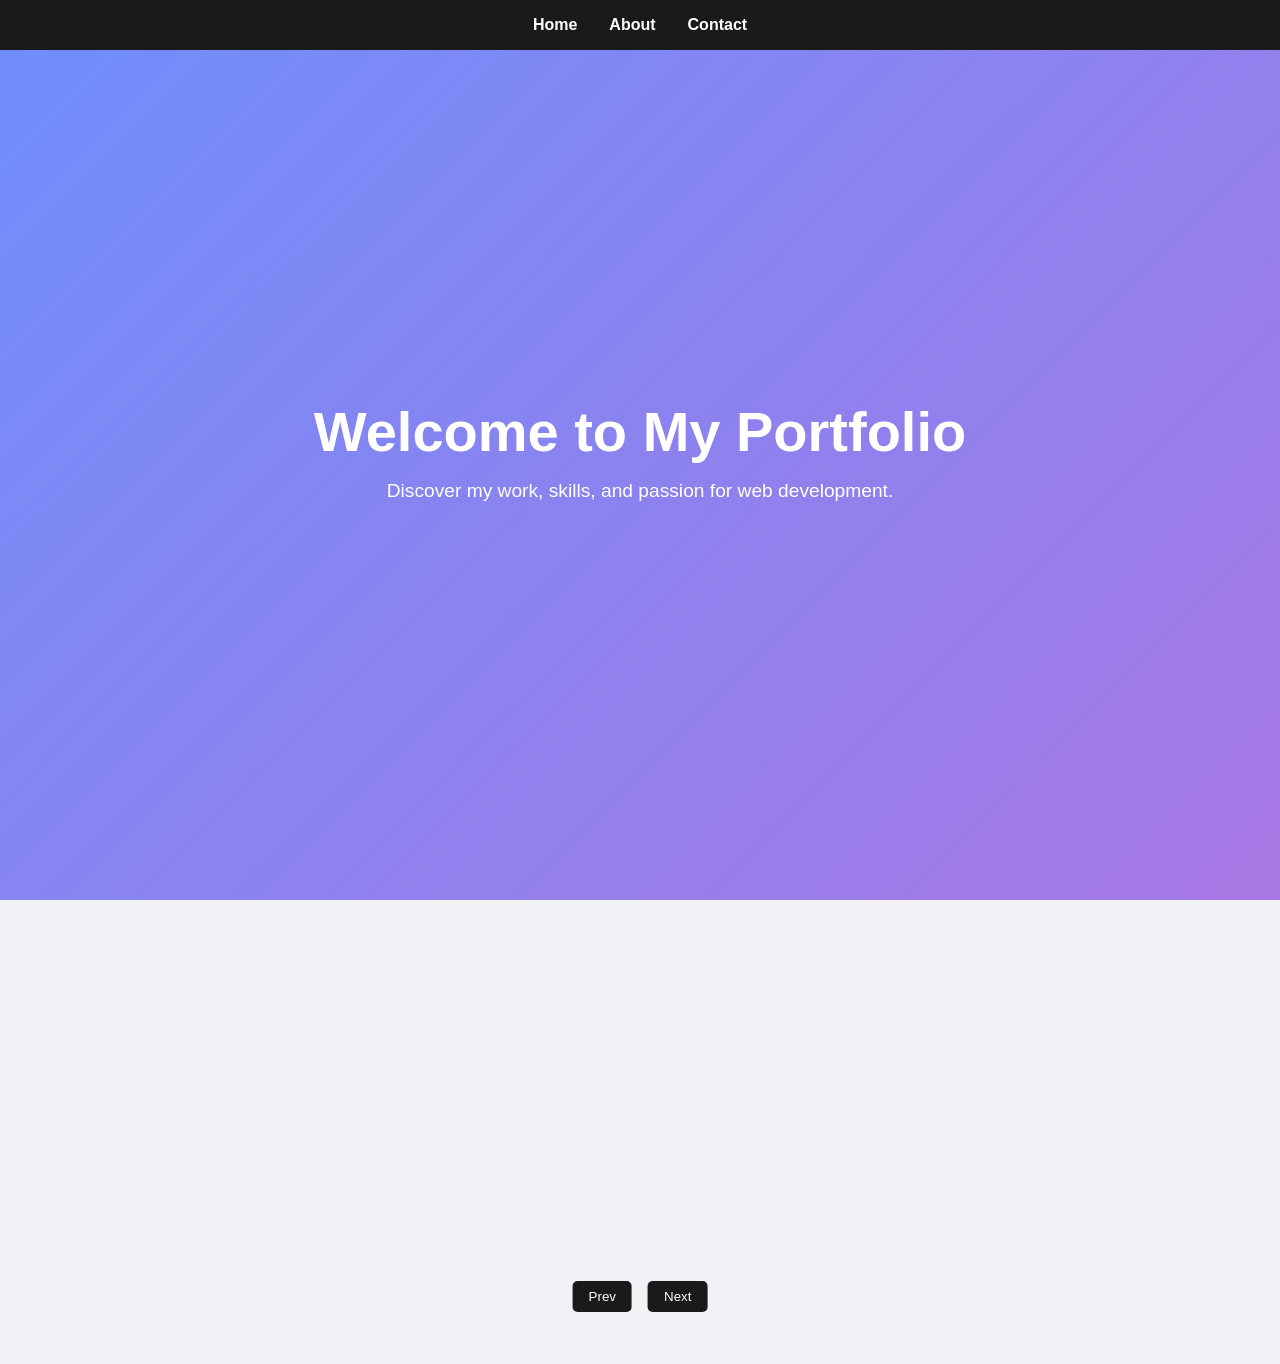
<file: index.html>
<script type="text/javascript">
        var gk_isXlsx = false;
        var gk_xlsxFileLookup = {};
        var gk_fileData = {};
        function filledCell(cell) {
          return cell !== '' && cell != null;
        }
        function loadFileData(filename) {
        if (gk_isXlsx && gk_xlsxFileLookup[filename]) {
            try {
                var workbook = XLSX.read(gk_fileData[filename], { type: 'base64' });
                var firstSheetName = workbook.SheetNames[0];
                var worksheet = workbook.Sheets[firstSheetName];

                // Convert sheet to JSON to filter blank rows
                var jsonData = XLSX.utils.sheet_to_json(worksheet, { header: 1, blankrows: false, defval: '' });
                // Filter out blank rows (rows where all cells are empty, null, or undefined)
                var filteredData = jsonData.filter(row => row.some(filledCell));

                // Heuristic to find the header row by ignoring rows with fewer filled cells than the next row
                var headerRowIndex = filteredData.findIndex((row, index) =>
                  row.filter(filledCell).length >= filteredData[index + 1]?.filter(filledCell).length
                );
                // Fallback
                if (headerRowIndex === -1 || headerRowIndex > 25) {
                  headerRowIndex = 0;
                }

                // Convert filtered JSON back to CSV
                var csv = XLSX.utils.aoa_to_sheet(filteredData.slice(headerRowIndex)); // Create a new sheet from filtered array of arrays
                csv = XLSX.utils.sheet_to_csv(csv, { header: 1 });
                return csv;
            } catch (e) {
                console.error(e);
                return "";
            }
        }
        return gk_fileData[filename] || "";
        }
        </script><!DOCTYPE html>
<html lang="en">
<head>
    <meta charset="UTF-8">
    <meta name="viewport" content="width=device-width, initial-scale=1.0">
    <title>Modern Portfolio - Home</title>
    <link rel="stylesheet" href="styles.css">
    <link rel="stylesheet" href="home.css">
</head>
<body>
    <nav>
        <ul>
            <li><a href="index.html">Home</a></li>
            <li><a href="about.html">About</a></li>
            <li><a href="contact.html">Contact</a></li>
        </ul>
    </nav>

    <section class="hero">
        <h1>Welcome to My Portfolio</h1>
        <p>Discover my work, skills, and passion for web development.</p>
    </section>

    <div class="slider">
        <div class="slides">
            <div class="slide" style="background-image: url('https://picsum.photos/1000/400?image=1');"></div>
            <div class="slide" style="background-image: url('https://picsum.photos/1000/400?image=2');"></div>
            <div class="slide" style="background-image: url('https://picsum.photos/1000/400?image=3');"></div>
        </div>
        <div class="slider-controls">
            <button onclick="prevSlide()">Prev</button>
            <button onclick="nextSlide()">Next</button>
        </div>
    </div>

    <script src="slider.js"></script>
</body>
</html>
</file>
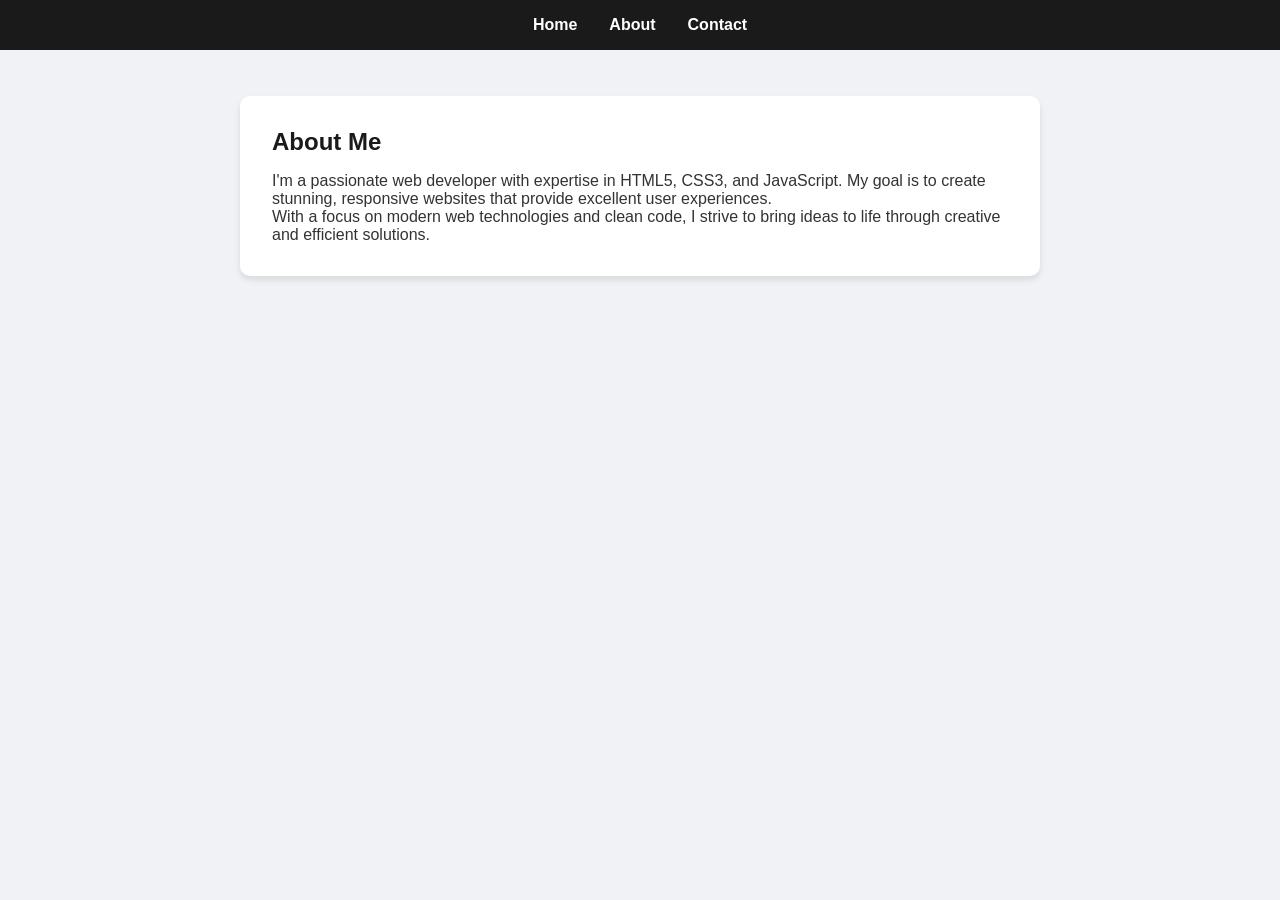
<file: about.html>
<script type="text/javascript">
        var gk_isXlsx = false;
        var gk_xlsxFileLookup = {};
        var gk_fileData = {};
        function filledCell(cell) {
          return cell !== '' && cell != null;
        }
        function loadFileData(filename) {
        if (gk_isXlsx && gk_xlsxFileLookup[filename]) {
            try {
                var workbook = XLSX.read(gk_fileData[filename], { type: 'base64' });
                var firstSheetName = workbook.SheetNames[0];
                var worksheet = workbook.Sheets[firstSheetName];

                // Convert sheet to JSON to filter blank rows
                var jsonData = XLSX.utils.sheet_to_json(worksheet, { header: 1, blankrows: false, defval: '' });
                // Filter out blank rows (rows where all cells are empty, null, or undefined)
                var filteredData = jsonData.filter(row => row.some(filledCell));

                // Heuristic to find the header row by ignoring rows with fewer filled cells than the next row
                var headerRowIndex = filteredData.findIndex((row, index) =>
                  row.filter(filledCell).length >= filteredData[index + 1]?.filter(filledCell).length
                );
                // Fallback
                if (headerRowIndex === -1 || headerRowIndex > 25) {
                  headerRowIndex = 0;
                }

                // Convert filtered JSON back to CSV
                var csv = XLSX.utils.aoa_to_sheet(filteredData.slice(headerRowIndex)); // Create a new sheet from filtered array of arrays
                csv = XLSX.utils.sheet_to_csv(csv, { header: 1 });
                return csv;
            } catch (e) {
                console.error(e);
                return "";
            }
        }
        return gk_fileData[filename] || "";
        }
        </script><!DOCTYPE html>
<html lang="en">
<head>
    <meta charset="UTF-8">
    <meta name="viewport" content="width=device-width, initial-scale=1.0">
    <title>Modern Portfolio - About</title>
    <link rel="stylesheet" href="styles.css">
    <link rel="stylesheet" href="about.css">
</head>
<body>
    <nav>
        <ul>
            <li><a href="index.html">Home</a></li>
            <li><a href="about.html">About</a></li>
            <li><a href="contact.html">Contact</a></li>
        </ul>
    </nav>

    <section class="about-section">
        <h2>About Me</h2>
        <p>I'm a passionate web developer with expertise in HTML5, CSS3, and JavaScript. My goal is to create stunning, responsive websites that provide excellent user experiences.</p>
        <p>With a focus on modern web technologies and clean code, I strive to bring ideas to life through creative and efficient solutions.</p>
    </section>
</body>
</html>
</file>
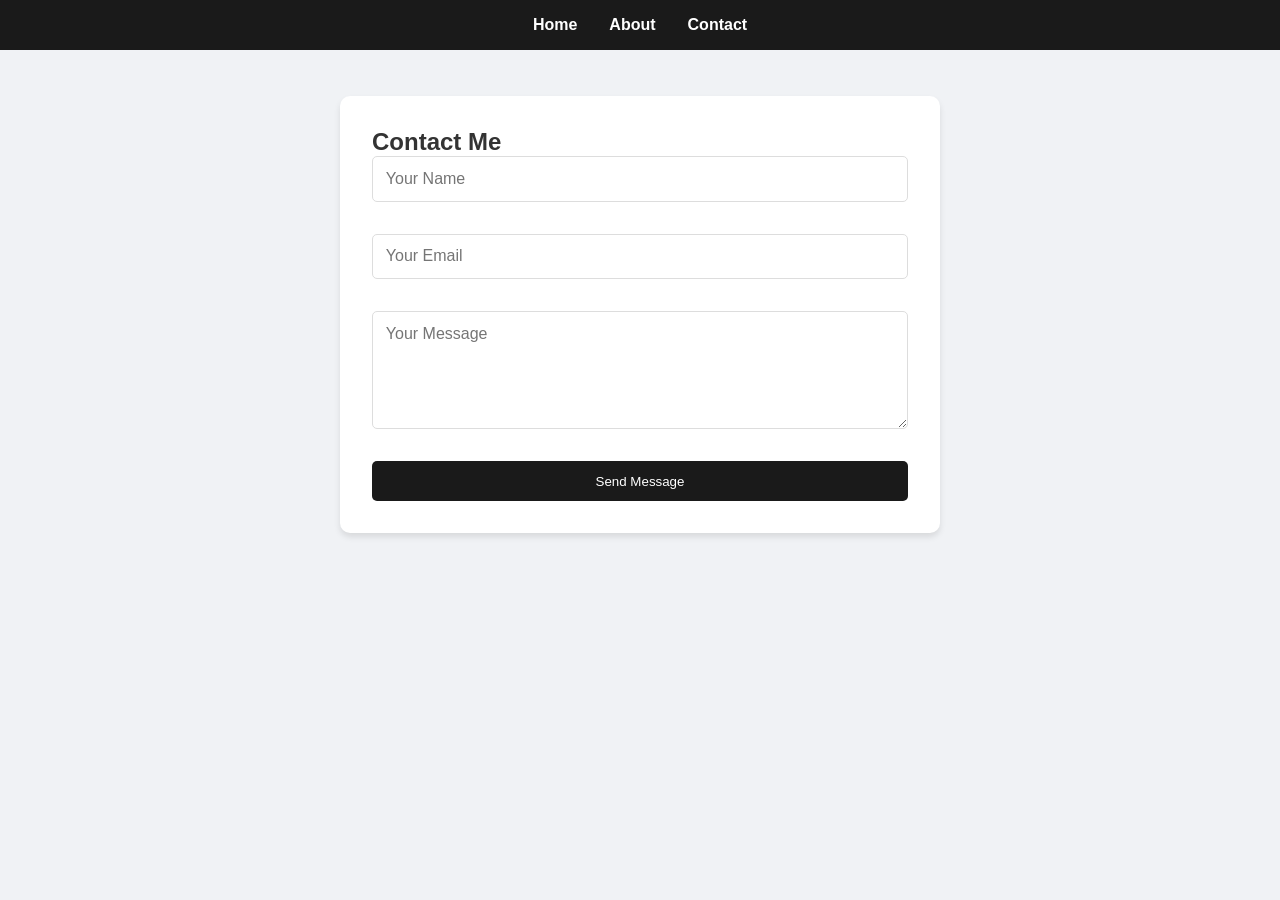
<file: contact.html>
<script type="text/javascript">
        var gk_isXlsx = false;
        var gk_xlsxFileLookup = {};
        var gk_fileData = {};
        function filledCell(cell) {
          return cell !== '' && cell != null;
        }
        function loadFileData(filename) {
        if (gk_isXlsx && gk_xlsxFileLookup[filename]) {
            try {
                var workbook = XLSX.read(gk_fileData[filename], { type: 'base64' });
                var firstSheetName = workbook.SheetNames[0];
                var worksheet = workbook.Sheets[firstSheetName];

                // Convert sheet to JSON to filter blank rows
                var jsonData = XLSX.utils.sheet_to_json(worksheet, { header: 1, blankrows: false, defval: '' });
                // Filter out blank rows (rows where all cells are empty, null, or undefined)
                var filteredData = jsonData.filter(row => row.some(filledCell));

                // Heuristic to find the header row by ignoring rows with fewer filled cells than the next row
                var headerRowIndex = filteredData.findIndex((row, index) =>
                  row.filter(filledCell).length >= filteredData[index + 1]?.filter(filledCell).length
                );
                // Fallback
                if (headerRowIndex === -1 || headerRowIndex > 25) {
                  headerRowIndex = 0;
                }

                // Convert filtered JSON back to CSV
                var csv = XLSX.utils.aoa_to_sheet(filteredData.slice(headerRowIndex)); // Create a new sheet from filtered array of arrays
                csv = XLSX.utils.sheet_to_csv(csv, { header: 1 });
                return csv;
            } catch (e) {
                console.error(e);
                return "";
            }
        }
        return gk_fileData[filename] || "";
        }
        </script><!DOCTYPE html>
<html lang="en">
<head>
    <meta charset="UTF-8">
    <meta name="viewport" content="width=device-width, initial-scale=1.0">
    <title>Modern Portfolio - Contact</title>
    <link rel="stylesheet" href="styles.css">
    <link rel="stylesheet" href="contact.css">
</head>
<body>
    <nav>
        <ul>
            <li><a href="index.html">Home</a></li>
            <li><a href="about.html">About</a></li>
            <li><a href="contact.html">Contact</a></li>
        </ul>
    </nav>

    <section class="contact-section">
        <h2>Contact Me</h2>
        <form id="contactForm" onsubmit="return validateForm(event)">
            <input type="text" id="name" placeholder="Your Name" required>
            <div id="nameError" class="error"></div>
            <input type="email" id="email" placeholder="Your Email" required>
            <div id="emailError" class="error"></div>
            <textarea id="message" placeholder="Your Message" rows="5" required></textarea>
            <div id="messageError" class="error"></div>
            <button type="submit">Send Message</button>
        </form>
    </section>

    <script src="form-validation.js"></script>
</body>
</html>
</file>
<file: styles.css>
* {
    margin: 0;
    padding: 0;
    box-sizing: border-box;
    font-family: 'Arial', sans-serif;
}

body {
    background-color: #f0f2f5;
    color: #333;
}

/* Navigation */
nav {
    background-color: #1a1a1a;
    padding: 1rem;
    position: fixed;
    width: 100%;
    top: 0;
    z-index: 1000;
}

nav ul {
    list-style: none;
    display: flex;
    justify-content: center;
    gap: 2rem;
}

nav a {
    color: white;
    text-decoration: none;
    font-weight: bold;
    transition: color 0.3s;
}

nav a:hover {
    color: #00ff88;
}

/* Responsive Design */
@media (max-width: 768px) {
    nav ul {
        flex-direction: column;
        align-items: center;
    }
}
</file>
<file: home.css>
/* Hero Section */
.hero {
    height: 100vh;
    display: flex;
    flex-direction: column;
    justify-content: center;
    align-items: center;
    text-align: center;
    background: linear-gradient(135deg, #6e8efb, #a777e3);
    color: white;
    padding: 2rem;
}

.hero h1 {
    font-size: 3.5rem;
    margin-bottom: 1rem;
}

.hero p {
    font-size: 1.2rem;
    max-width: 600px;
}

/* Slider */
.slider {
    max-width: 1000px;
    margin: 2rem auto;
    overflow: hidden;
    position: relative;
}

.slides {
    display: flex;
    transition: transform 0.5s ease-in-out;
}

.slide {
    min-width: 100%;
    height: 400px;
    background-size: cover;
    background-position: center;
}

.slider-controls {
    position: absolute;
    bottom: 20px;
    left: 50%;
    transform: translateX(-50%);
    display: flex;
    gap: 1rem;
}

.slider-controls button {
    padding: 0.5rem 1rem;
    background-color: #1a1a1a;
    color: white;
    border: none;
    cursor: pointer;
    border-radius: 5px;
}

/* Responsive Design */
@media (max-width: 768px) {
    .hero h1 {
        font-size: 2.5rem;
    }

    .hero p {
        font-size: 1rem;
    }

    .slide {
        height: 300px;
    }
}
</file>
<file: about.css>
.about-section {
    max-width: 800px;
    margin: 6rem auto;
    padding: 2rem;
    background-color: white;
    border-radius: 10px;
    box-shadow: 0 4px 6px rgba(0, 0, 0, 0.1);
}

.about-section h2 {
    color: #1a1a1a;
    margin-bottom: 1rem;
}

@media (max-width: 768px) {
    .about-section {
        margin: 4rem 1rem;
        padding: 1rem;
    }
}
</file>
<file: contact.css>
.contact-section {
    max-width: 600px;
    margin: 6rem auto;
    padding: 2rem;
    background-color: white;
    border-radius: 10px;
    box-shadow: 0 4px 6px rgba(0, 0, 0, 0.1);
}

.contact-section form {
    display: flex;
    flex-direction: column;
    gap: 1rem;
}

.contact-section input,
.contact-section textarea {
    padding: 0.8rem;
    border: 1px solid #ddd;
    border-radius: 5px;
    font-size: 1rem;
}

.contact-section button {
    padding: 0.8rem;
    background-color: #1a1a1a;
    color: white;
    border: none;
    border-radius: 5px;
    cursor: pointer;
    transition: background-color 0.3s;
}

.contact-section button:hover {
    background-color: #00ff88;
    color: #1a1a1a;
}

.error {
    color: red;
    font-size: 0.9rem;
}

@media (max-width: 768px) {
    .contact-section {
        margin: 4rem 1rem;
        padding: 1rem;
    }
}
</file>
